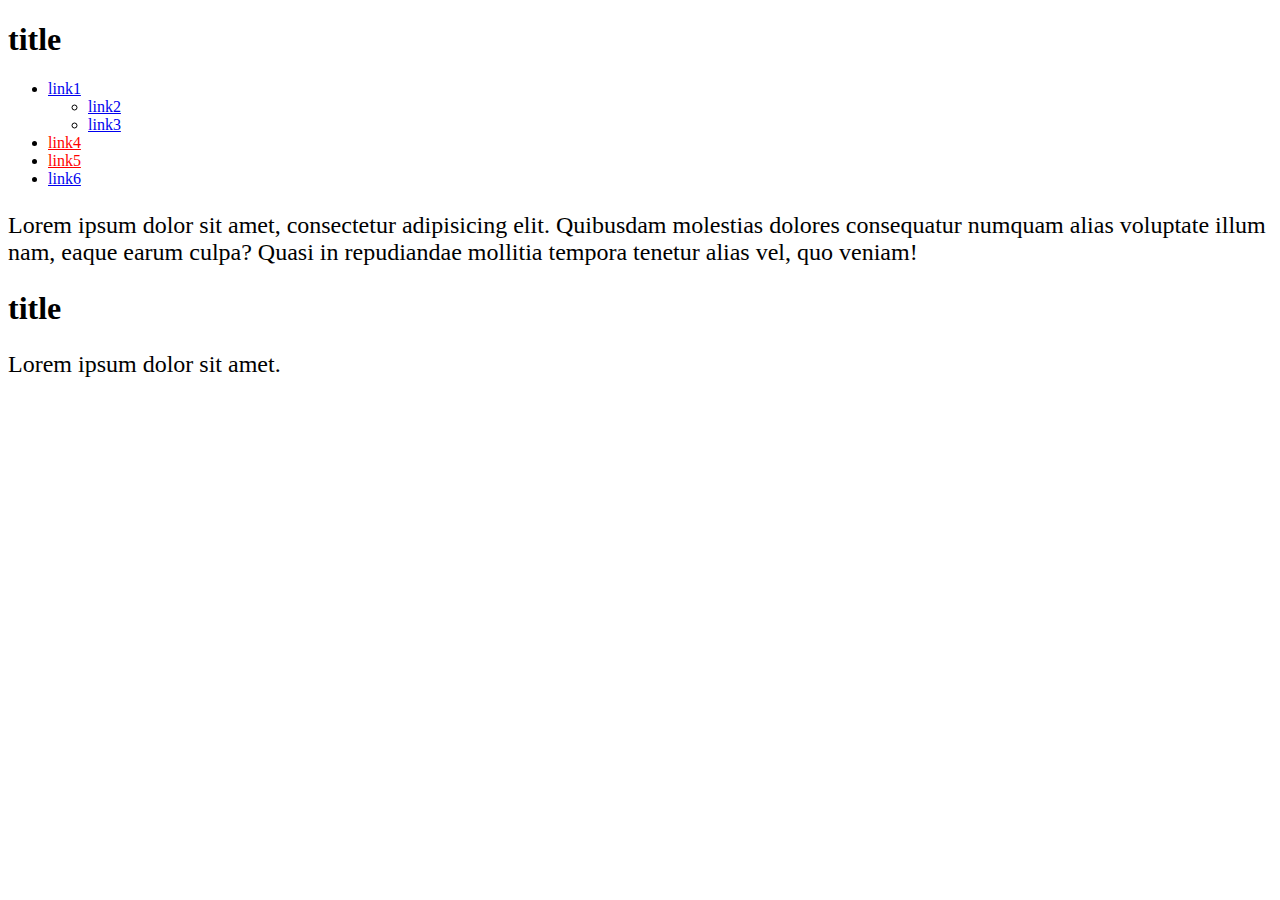
<file: index.html>
<!DOCTYPE html>
<html lang="en">
<head>
    <meta charset="UTF-8">
    <meta name="viewport" content="width=, initial-scale=1.0">
    <title>Document</title>
    <link rel="stylesheet" href="style.css">
</head>
<body>
    <header>

    </header>
    <main>
<div class="holder">
<h1>title</h1>
<ul class="list">
<li>
    <a href="#">link1</a>
    <ul>
        <li>
            <a href="#">link2</a>
        </li>
        <li>
            <a href="#">link3</a>
        </li>
    </ul>
</li>
<li>
    <a href="https://www.youtube" class="link-htpps">link4</a>
</li>
<li>
    <a href="https://validator.w3.org/" class="link-htpps">link5</a>
</li>
<li>
    <a href="#">link6</a>
</li>
</ul>
<p class="text">
    Lorem ipsum dolor sit amet, consectetur adipisicing elit. Quibusdam molestias dolores consequatur numquam alias voluptate illum nam, eaque earum culpa? Quasi in repudiandae mollitia tempora tenetur alias vel, quo veniam!
</p>
<h1>title</h1>
<p class="text">Lorem ipsum dolor sit amet.</p>
</div>
    </main>
    <footer>

    </footer>
</body>
</html>
</file>
<file: style.css>
.link-htpps{
    color: red;
}
.text{
    font-size: 24px;
}
</file>
